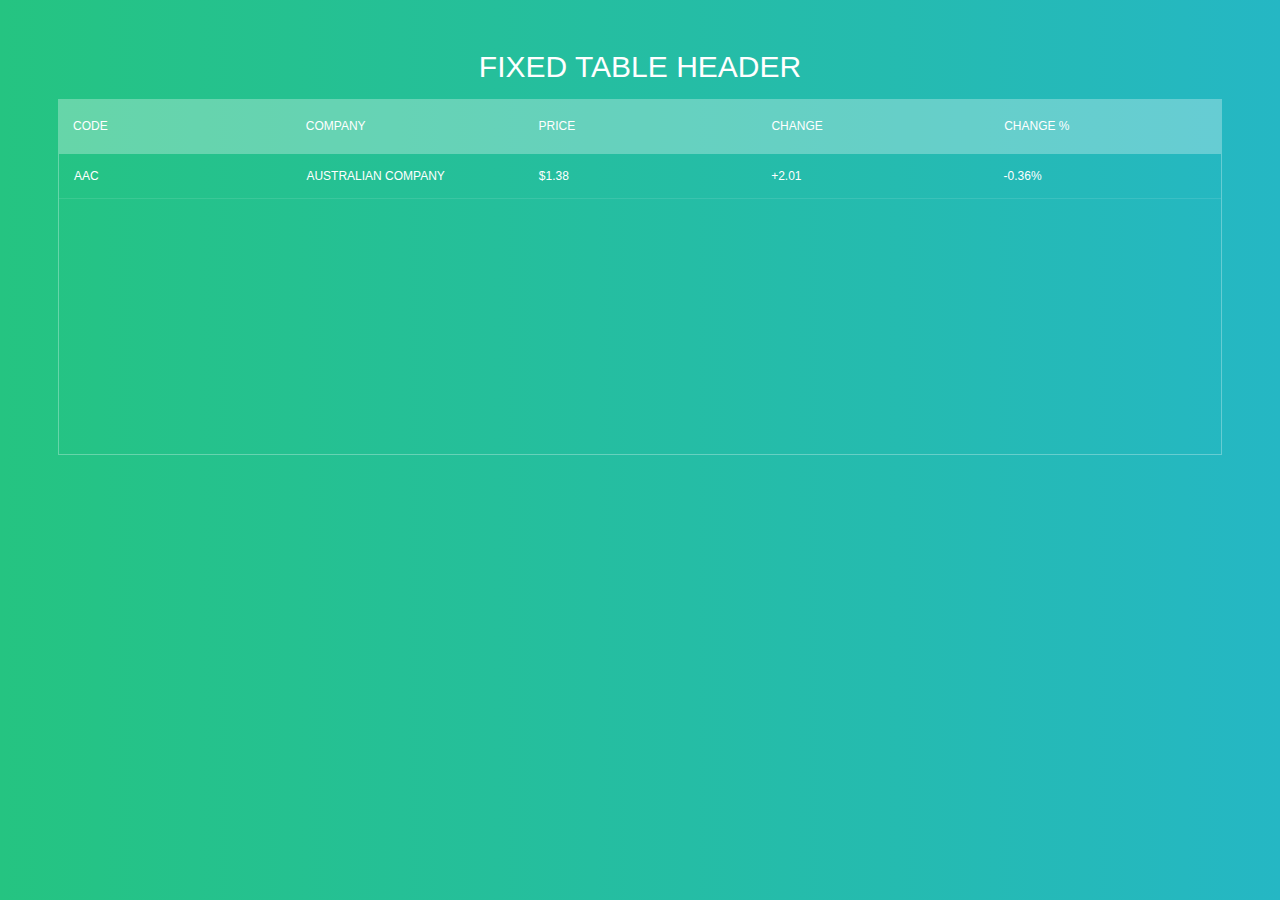
<file: WebContent/pages/index.html>
<html>
<head>
	<style>
	
h1{
  font-size: 30px;
  color: #fff;
  text-transform: uppercase;
  font-weight: 300;
  text-align: center;
  margin-bottom: 15px;
}
table{
  width:100%;
  table-layout: fixed;
}
.tbl-header{
  background-color: rgba(255,255,255,0.3);
 }
.tbl-content{
  height:300px;
  overflow-x:auto;
  margin-top: 0px;
  border: 1px solid rgba(255,255,255,0.3);
}
th{
  padding: 20px 15px;
  text-align: left;
  font-weight: 500;
  font-size: 12px;
  color: #fff;
  text-transform: uppercase;
}
td{
  padding: 15px;
  text-align: left;
  vertical-align:middle;
  font-weight: 300;
  font-size: 12px;
  color: #fff;
  border-bottom: solid 1px rgba(255,255,255,0.1);
}


/* demo styles */

@import url(http://fonts.googleapis.com/css?family=Roboto:400,500,300,700);
body{
  background: -webkit-linear-gradient(left, #25c481, #25b7c4);
  background: linear-gradient(to right, #25c481, #25b7c4);
  font-family: 'Roboto', sans-serif;
}
section{
  margin: 50px;
}


/* for custom scrollbar for webkit browser*/

::-webkit-scrollbar {
    width: 6px;
} 
::-webkit-scrollbar-track {
    -webkit-box-shadow: inset 0 0 6px rgba(0,0,0,0.3); 
} 
::-webkit-scrollbar-thumb {
    -webkit-box-shadow: inset 0 0 6px rgba(0,0,0,0.3); 
}
	</style>
</head>
<body>
<section>
  <!--for demo wrap-->
  <h1>Fixed Table header</h1>
  <div class="tbl-header">
    <table cellpadding="0" cellspacing="0" border="0">
      <thead>
        <tr>
          <th>Code</th>
          <th>Company</th>
          <th>Price</th>
          <th>Change</th>
          <th>Change %</th>
        </tr>
      </thead>
    </table>
  </div>
  <div class="tbl-content">
    <table cellpadding="0" cellspacing="0" border="0">
      <tbody>
        <tr>
          <td>AAC</td>
          <td>AUSTRALIAN COMPANY </td>
          <td>$1.38</td>
          <td>+2.01</td>
          <td>-0.36%</td>
        </tr>
        
      </tbody>
    </table>
  </div>
</section>
</body>
</html>
</file>
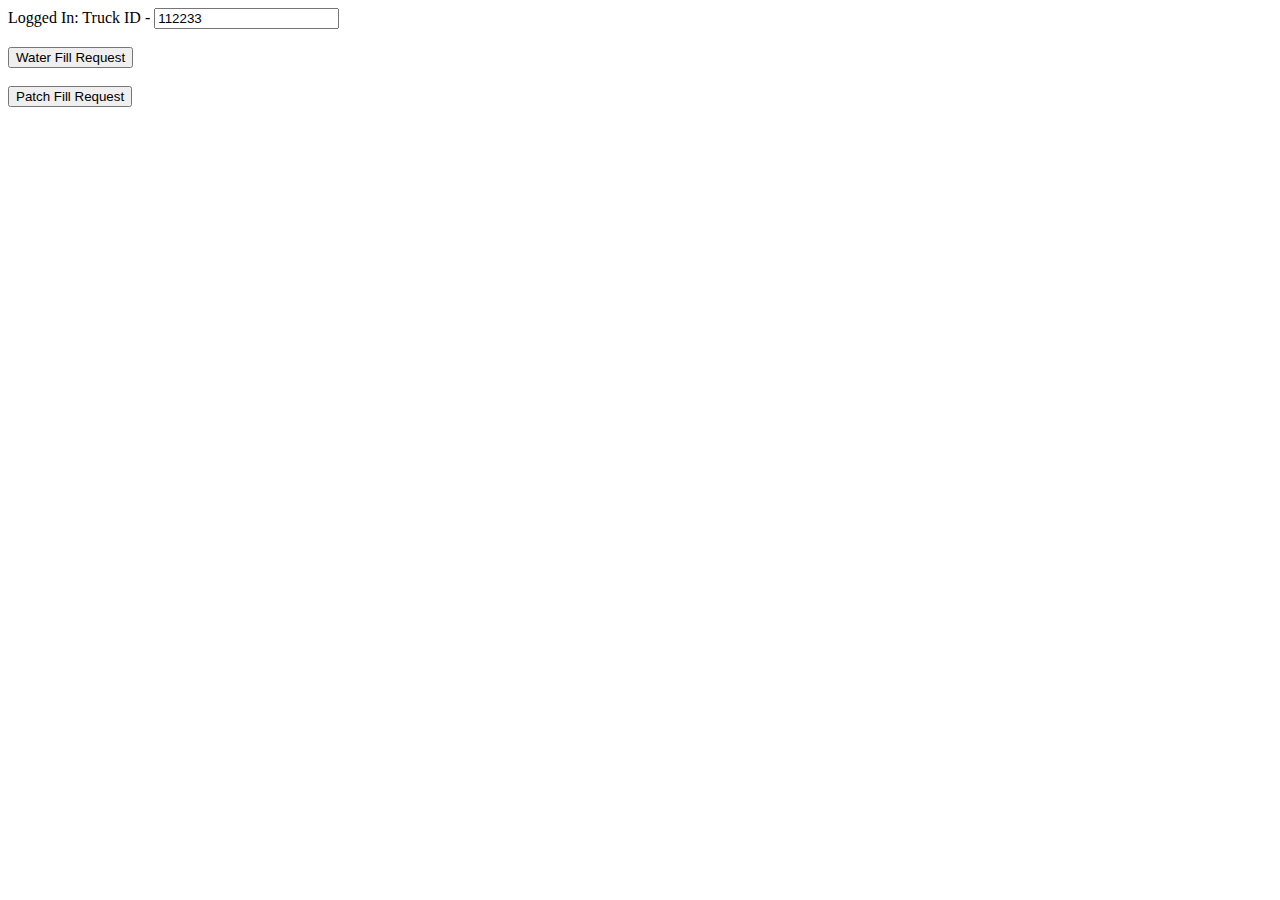
<file: WebContent/pages/RemoteClientLogin.html>
<!DOCTYPE html>
<html>
<head>
<meta charset="ISO-8859-1">
<title>Insert title here</title>
<script type = "text/javascript" 
         src = "https://ajax.googleapis.com/ajax/libs/jquery/2.2.4/jquery.min.js"></script>

<script type = "text/javascript" 
         src = "../js/TestJSFile.js"></script>
</head>
<body>

<form action="rest/waterdispensing/request" method="post">  
 Logged In: Truck ID - <input type="text" id="truckid" value="112233"/><br/><br/>  
<input type="button" value="Water Fill Request" id="tankFill"/> 
<br/><br/>
<input type="button" value="Patch Fill Request" id="patchFill"/> 
</form>  

</body>
</html>
</file>
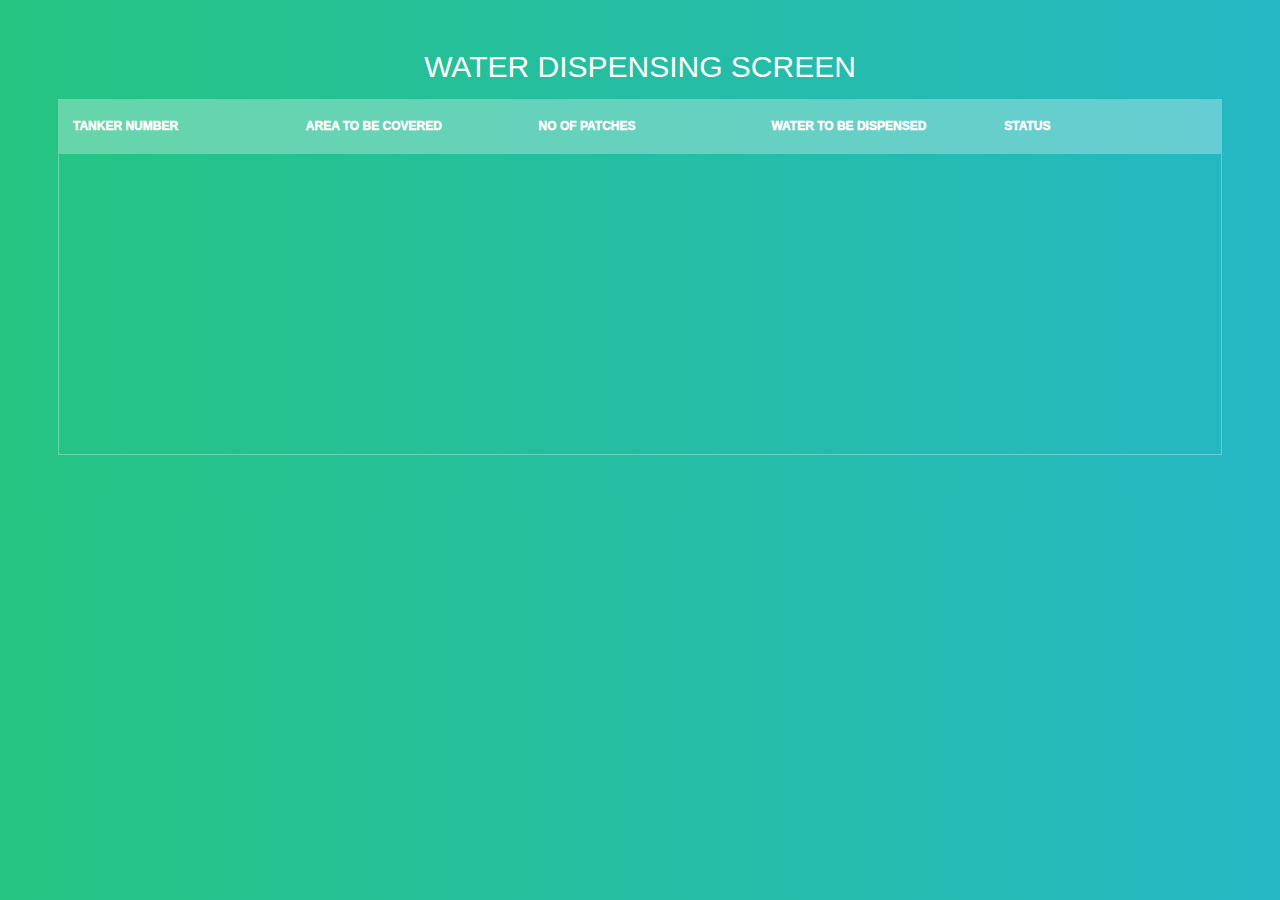
<file: WebContent/pages/waterDispensingUI.html>
<!DOCTYPE html>
<html>
<head>
<meta charset="ISO-8859-1">
<title>Water Dispensing UI</title>
<link rel="stylesheet" href="../css/template.css">
<link rel="stylesheet" href="../css/modalPopup.css">
<script type = "text/javascript" src = "https://ajax.googleapis.com/ajax/libs/jquery/2.2.4/jquery.min.js"></script>
<script type = "text/javascript" src = "../js/TestJSFile.js"></script>
<script src="https://code.jquery.com/jquery-1.9.1.min.js"></script>
<script>
    $( document ).ready(function()
	{
        setInterval(callAgain, 5000);
        function callAgain()
        {
        	$.ajax({
 			   url: 'http://localhost:8080/hackathon4grammers/rest/handleDispenseRequest/fetchTrips',
 			  	headers: { 
 		           'Accept': 'application/json',
 		           'Content-Type': 'application/json' 
 		       	},
 		        mimeType: 'application/json',
 		      	dataType: "json",
 		        contentType: "application/json",
 			   	success: function(data) {
 				 	init(data);
 			   	},
 			   	error: function(data) {
 				 	  
 			   	},
 			   	type: 'POST'
 			});
        }
    });
 
</script>
<script type="text/javascript">
    function init(responseText) 
    {
    	var modal = document.getElementById('myModal');
    	var span = document.getElementsByClassName("close")[0];
    	span.onclick = function() {
    	    modal.style.display = "none";
    	    span.style.display = "none";
    	}
    	
    	
    	var dataTable = document.getElementById("requestTable");
    	dataTable.style.visibility="visible";
    	var row1 = dataTable.insertRow();
        
        var cell00 = row1.insertCell();
        var cell01 = row1.insertCell();
        var cell02 = row1.insertCell();
        var cell03 = row1.insertCell();
        var cell04 = row1.insertCell();

        var aTag = document.createElement('a');
        aTag.className = "btn"; 
        aTag.id=responseText.truckId;
        <!-- aTag.setAttribute('href', responseText.truckId); -->
        aTag.innerHTML = "APPROVE";
        aTag.onclick = function() {
            modal.style.display = "block";
            setTimeout(move(aTag), 200);
        }
        cell00.innerHTML = responseText.truckNumber;
        cell01.innerHTML = responseText.areaName;
        cell02.innerHTML = responseText.noOfPatches;
        cell03.innerHTML = responseText.waterNeedDispense;
        cell04.appendChild(aTag);
    }
    
    function move(aTag)
    {
    	  var elem = document.getElementById("myBar");
    	  var tanker = document.getElementById("tanker");
    	  var waterTank = document.getElementById("waterTank");
    	  var width = 10;
    	  var id = setInterval(frame, 100);
    	  function frame()
    	  {
	    	    if (width >= 100) 
	    	    {
	    	    	tanker.src = "../Images/tanker"+width+".jpg";
	    	    	waterTank.src="../Images/waterTank"+(100-width)+".png";
	    	    	clearInterval(id);
	    	    	document.getElementById("close").style.display="block";
	    	    	aTag.innerHTML = "APPROVED";
	    	    	aTag.className = "btnAppr";
	    	    	aTag.onclick = function(){}
	    	    } 
	    	    else
	    	    {
	    	      	width++; 
	    	      	elem.style.width = width + '%'; 
	    	      	elem.innerHTML = width * 1  + '%';
	    	      	if(width == 20 || width == 40 || width == 60 || width == 80)
	    	      	{
	    	      		tanker.src = "../Images/tanker"+width+".jpg";
	    	      		waterTank.src="../Images/waterTank"+(100-width)+".png";
	    	      	}
	    	    }
    	  }
    	  tanker.src = "../Images/tanker0.jpg";
    	  waterTank.src="../Images/waterTank100.png";
    }
</script>
</head>
<body>
<!-- The Modal -->
<div id="myModal" class="modal">
  <!-- Modal content -->
  <div class="modal-content">
    <div class="modal-header">
      <span class="close" id="close" style="display:none">&times;</span>
      <h2>Water Dispensing Started</h2>
    </div>
    <div class="modal-body" style="height:200px">
    <img align="left" id="waterTank" src="../Images/waterTank100.png" height="200px" width="200px"/>
    <img align="right" id="tanker" src="../Images/tanker0.jpg" height="200px" width="200px"/>
      <p>Some text in the Modal Body</p>
      <p>Some other text...</p>
    </div>
    <div class="modal-footer">
      <div id="myProgress">
  		<div id="myBar">10%</div>
	  </div>
    </div>
  </div>
</div>

<section>
	<h1>Water Dispensing Screen</h1>
  <div class="tbl-header">
    <table cellpadding="0" cellspacing="0" border="0">
      <thead>
        <tr>
          	<th>TANKER NUMBER</th>
    		<th>AREA TO BE COVERED</th> 
    		<th>NO OF PATCHES</th>
          	<th>WATER TO BE DISPENSED</th>
          	<th>STATUS</th>
        </tr>
      </thead>
    </table>
  </div>
  <div class="tbl-content">
    <table id="requestTable" cellpadding="0" cellspacing="0" border="0">
      <tbody>
      </tbody>
    </table>
  </div>
</section>
</body>
</html>
</file>
<file: WebContent/css/template.css>
.btn {
display:inline-block;
background-color:black;
color: #FFFFFF;
padding: 8px 16px;
text-align: center;
text-decoration: none;
font-size:12px;
opacity:0.9;
}
.btnAppr
{
display:inline-block;
background-color:green;
color: #FFFFFF;
padding: 8px 16px;
text-align: center;
text-decoration: none;
font-size:12px;
opacity:0.9;
}

.btn:hover {
color:white;
background-color:green;
opacity:1;
}

h1{
  font-size: 30px;
  color: #fff;
  text-transform: uppercase;
  font-weight: 300;
  text-align: center;
  margin-bottom: 15px;
}
table{
  width:100%;
  table-layout: fixed;
}
.tbl-header{
  background-color: rgba(255,255,255,0.3);
 }
.tbl-content{
  height:300px;
  overflow-x:auto;
  margin-top: 0px;
  border: 1px solid rgba(255,255,255,0.3);
}
th{
  padding: 20px 15px;
  text-align: left;
  font-weight: 1000;
  font-size: 12px;
  color: #fff;
  text-transform: uppercase;
}
td{
  padding: 15px;
  text-align: left;
  vertical-align:middle;
  font-weight: 300;
  font-size: 12px;
  color: #fff;
  border-bottom: solid 1px rgba(255,255,255,0.1);
}


/* demo styles */

@import url(http://fonts.googleapis.com/css?family=Roboto:400,500,300,700);
body{
  background: -webkit-linear-gradient(left, #25c481, #25b7c4);
  background: linear-gradient(to right, #25c481, #25b7c4);
  font-family: 'Roboto', sans-serif;
}
section{
  margin: 50px;
}


/* for custom scrollbar for webkit browser*/

::-webkit-scrollbar {
    width: 6px;
} 
::-webkit-scrollbar-track {
    -webkit-box-shadow: inset 0 0 6px rgba(0,0,0,0.3); 
} 
::-webkit-scrollbar-thumb {
    -webkit-box-shadow: inset 0 0 6px rgba(0,0,0,0.3); 
}
</file>
<file: WebContent/css/modalPopup.css>
/* The Modal (background) */
.modal {
    display: none; /* Hidden by default */
    position: fixed; /* Stay in place */
    z-index: 1; /* Sit on top */
    padding-top: 100px; /* Location of the box */
    left: 0;
    top: 0;
    width: 100%; /* Full width */
    height: 100%; /* Full height */
    overflow: auto; /* Enable scroll if needed */
    background-color: rgb(0,0,0); /* Fallback color */
    background-color: rgba(0,0,0,0.4); /* Black w/ opacity */
}

/* Modal Content */
.modal-content {
    position: relative;
    background-color: #fefefe;
    margin: auto;
    padding: 0;
    border: 1px solid #888;
    width: 60%;
    height: 50%;
    box-shadow: 0 4px 8px 0 rgba(0,0,0,0.2),0 6px 20px 0 rgba(0,0,0,0.19);
    -webkit-animation-name: animatetop;
    -webkit-animation-duration: 0.4s;
    animation-name: animatetop;
    animation-duration: 0.4s
}

/* Add Animation */
@-webkit-keyframes animatetop {
    from {top:-300px; opacity:0} 
    to {top:0; opacity:1}
}

@keyframes animatetop {
    from {top:-300px; opacity:0}
    to {top:0; opacity:1}
}

/* The Close Button */
.close {
    color: white;
    float: right;
    font-size: 28px;
    font-weight: bold;
}

.close:hover,
.close:focus {
    color: #000;
    text-decoration: none;
    cursor: pointer;
}

.modal-header {
    padding: 2px 16px;
    background-color: #5cb85c;
    color: white;
}

.modal-body {padding: 20px 30px;}

.modal-footer {
    padding: 2px 16px;
    background-color: white;
    color: white;
}

#myProgress {
  width: 100%;
  background-color: #ddd;
}

#myBar {
  width: 10%;
  height: 30px;
  background-color: #4CAF50;
  text-align: center;
  line-height: 30px;
  color: white;
}
</file>
